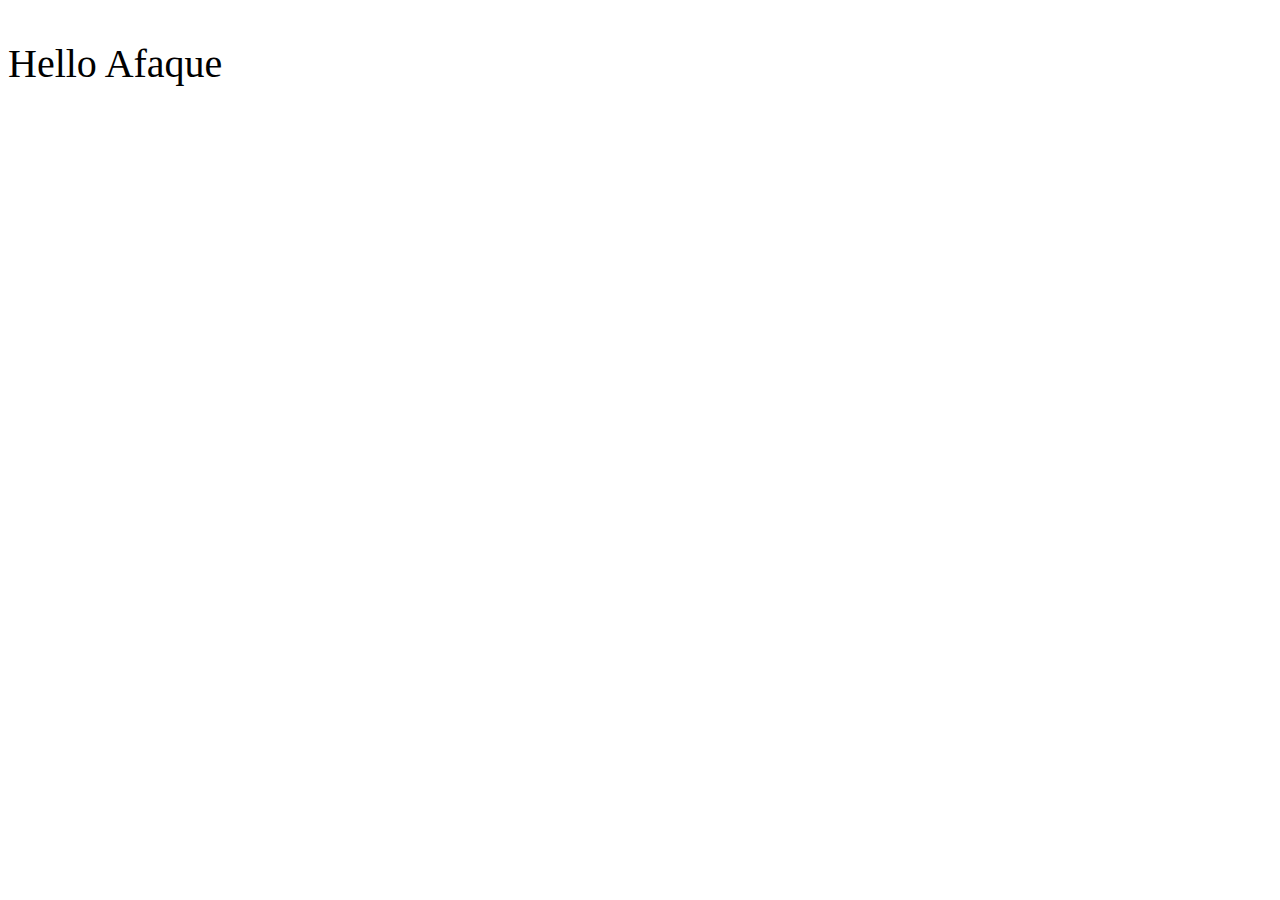
<file: 1-introduction/index.html>
<!DOCTYPE html>
<html lang="en">
<head>
    <meta charset="UTF-8">
    <meta name="viewport" content="width=device-width, initial-scale=1.0">
    <title>Document</title>
    <style>
        p{
            font-size: 40px;
        }
    </style>
    
</head>
<body>
    <p>Hello Afaque</p>


    <script src="index.js"></script>
    <!-- <script>
        console.log("Hello World")
    </script> -->
</body>
</html>
</file>
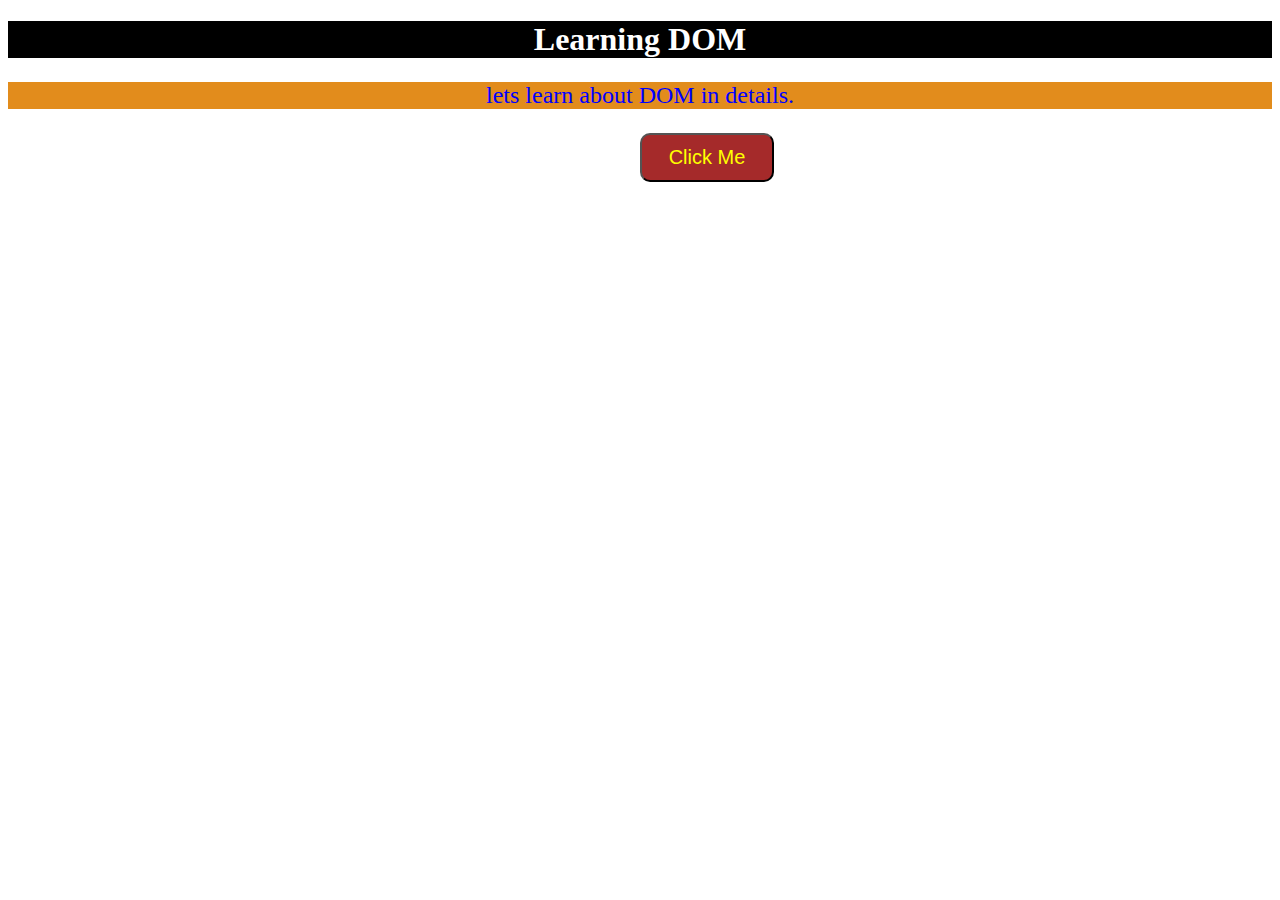
<file: 8-DOM/index.html>
<!DOCTYPE html>
<html lang="en">
<head>
    <meta charset="UTF-8">
    <meta name="viewport" content="width=device-width, initial-scale=1.0">
    <title>Document</title>
    <link rel="stylesheet" href="index.css">
</head>
<body>
    <h1>Learning DOM</h1>
    <p class="para">lets learn about DOM in details.</p>
    <div>
        <button id="click">Click Me</button>
    </div>
    

    <script src="index.js"> </script>
</body>
</html>
</file>
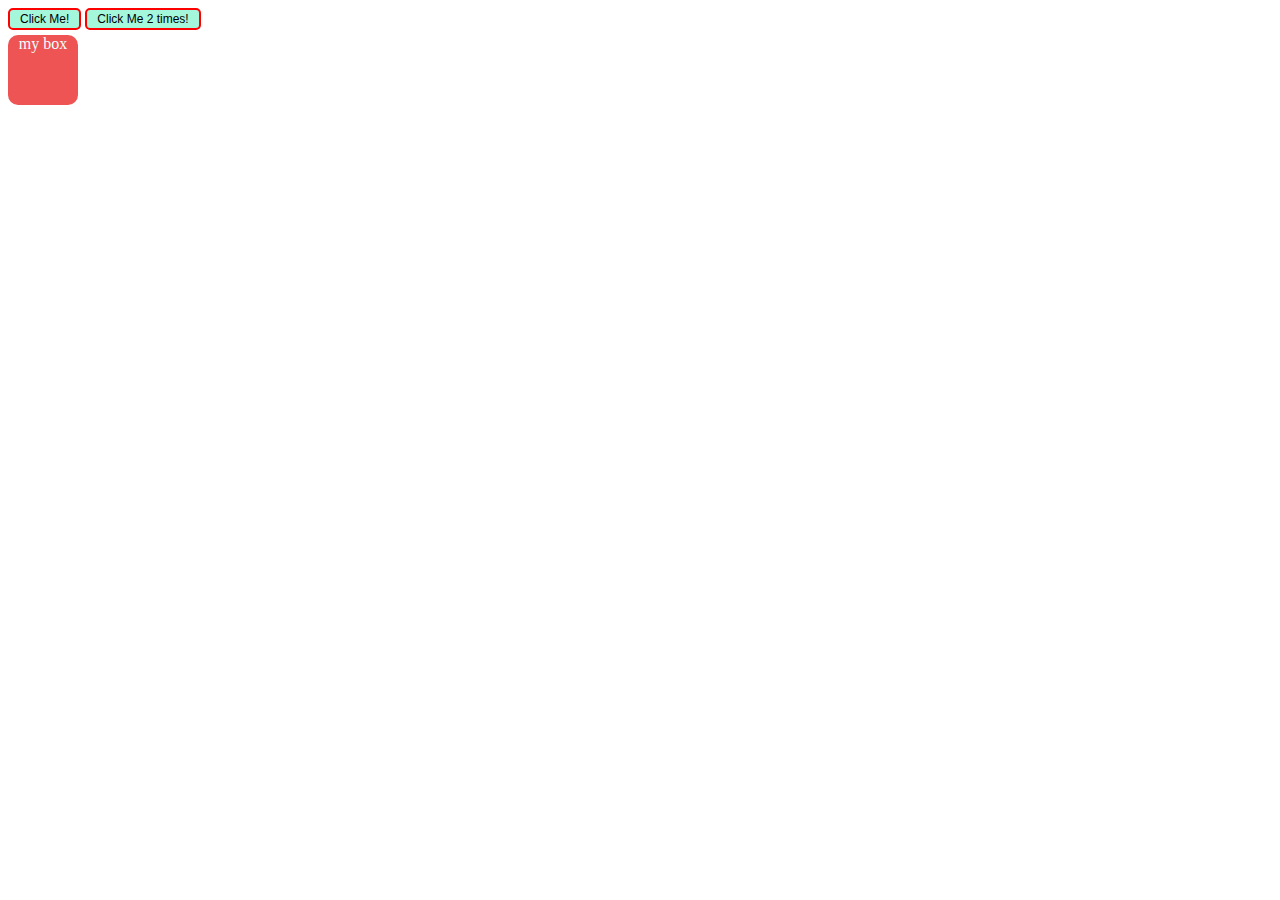
<file: 9-Event/index.html>
<!DOCTYPE html>
<html lang="en">
<head>
    <meta charset="UTF-8">
    <meta name="viewport" content="width=device-width, initial-scale=1.0">
    <title>Document</title>
    <style>
        button{
            background-color: rgb(165, 247, 220);
            font-size: 12px;
            padding: 2px 10px;
            border-radius: 5px;
            border: 2px solid red;
        }

        div{
            height: 70px;
            width: 70px;
            background-color: rgb(238, 84, 84);
            color: azure;
            text-align: center;
            margin-top: 5px;
            border-radius: 10px;
        }
    </style>
</head>
<body>
    
    <button onclick="console.log('button was clicked.')">Click Me!</button>

    <button id="btn2">Click Me 2 times!</button>

    <div id="div1">my box</div>

    <script src="index.js"></script>
</body>
</html>
</file>
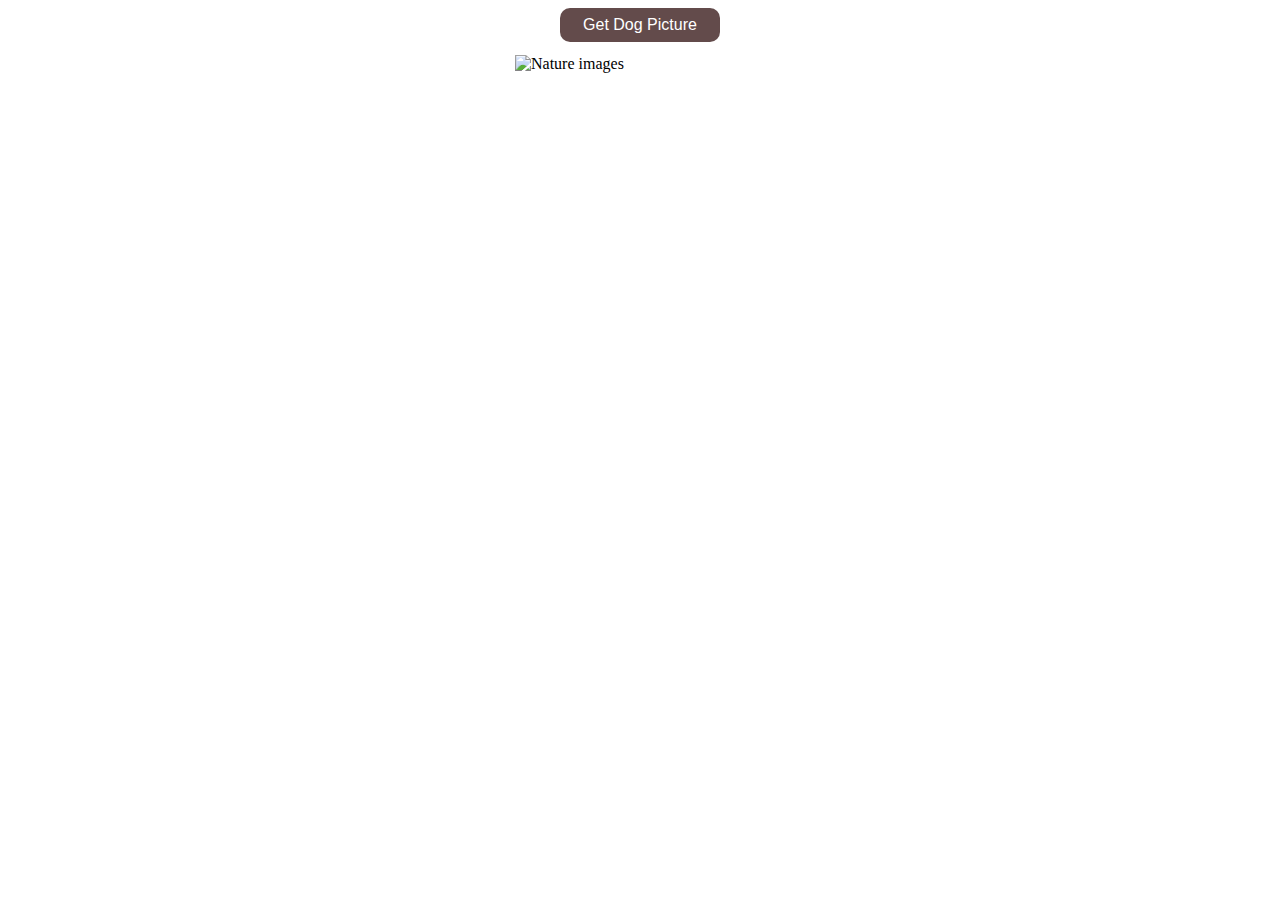
<file: 12-fetch API/api2.html>
<!DOCTYPE html>
<html lang="en">
<head>
    <meta charset="UTF-8">
    <meta name="viewport" content="width=device-width, initial-scale=1.0">
    <title>Document</title>

    <style>
        #container{
            display: flex;
            flex-direction: column;
            align-items: center;
        }
        #image{
            width: 250px ;
            height: 250px;
            object-fit: contain;
            margin: 0.8rem;
        }

        #btn{
            padding: 0.5rem 1rem;
            width: 10rem;
            background-color: rgb(99, 75, 75);
            color: white;
            font-size: 1rem;
            border: none;
            border-radius: 10px;
        }
    </style>
</head>
<body>
    
    <div id="container">
        <button id="btn">Get Dog Picture</button>
    
        <img id="image"  alt="Nature images">
    </div>
    


   

    <script src="api2.js"></script>
</body>
</html>
</file>
<file: 8-DOM/index.css>
/* body{
    background-color: pink;
} */
h1{
    color: aqua;
    background-color: black;
    text-align: center;
}
p{
    color: blue;
    background-color: rgb(226, 140, 28);
    font-size: 1.5rem;
    text-align: center;
}
button{
    background-color: brown;
    color: azure;
    height: 35px;
    width: 100px;
    border-radius: 10px;
    position: relative;
    left: 50%;
    font-size: 20px;
    box-sizing: content-box;
    padding: 5px 15px;
}
</file>
